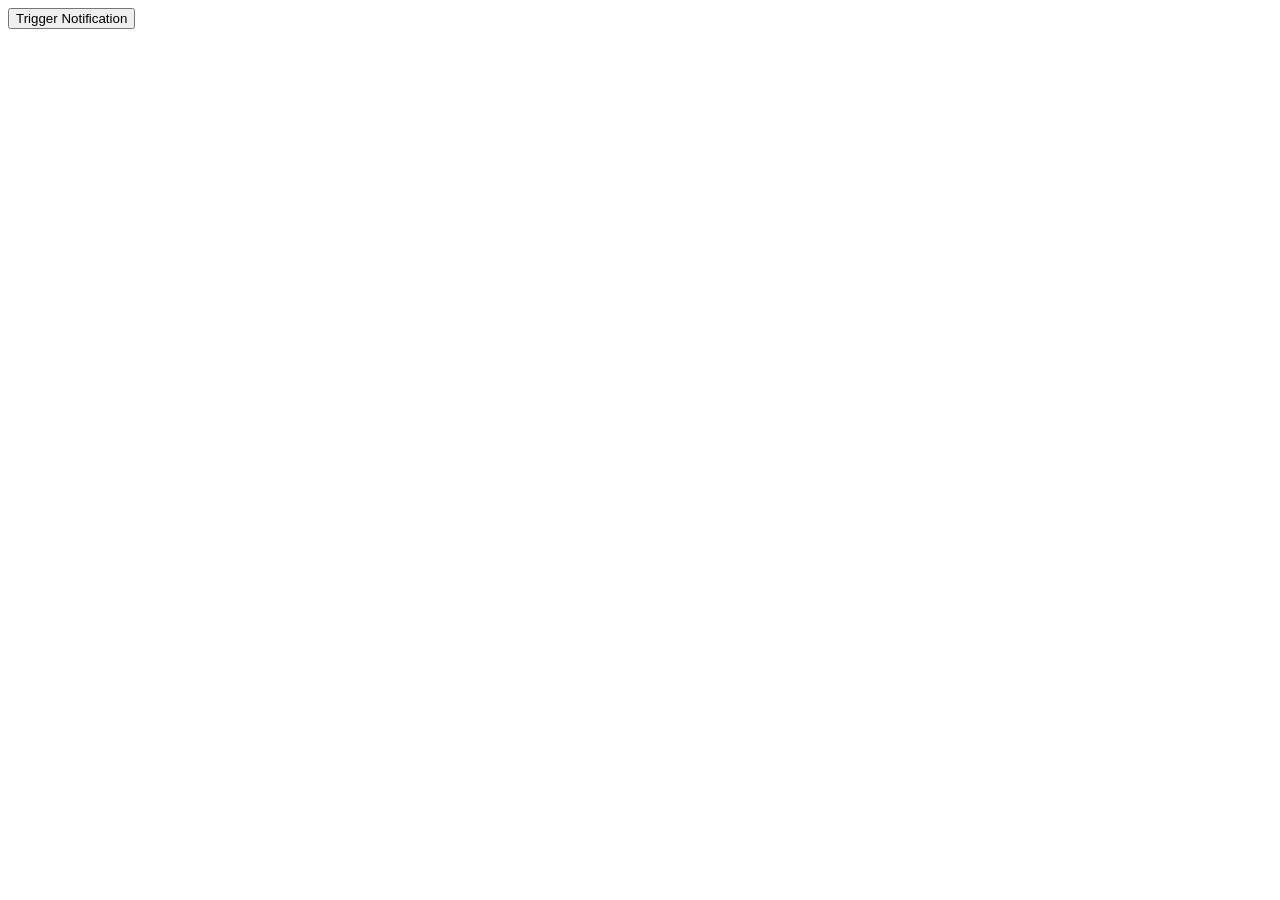
<file: push_notify.html>
<!doctype html>
<html>
    <head>
        <title>Web Notification API</title>
    <script src="./resource/push_notify.js"></script>
    </head>
    <body>
        <button onclick="trigger_notification();">Trigger Notification</button>
    </body>
</html>
</file>
